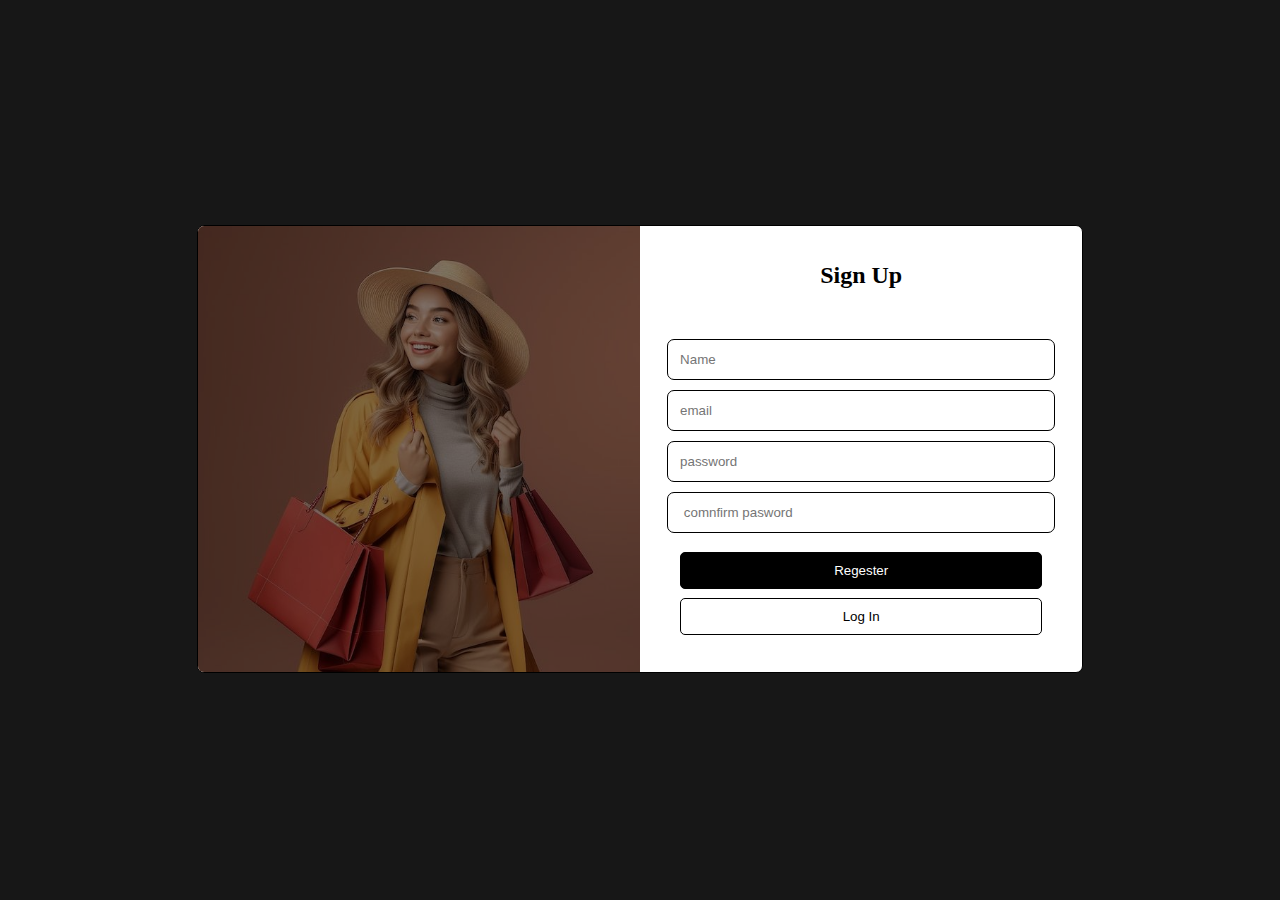
<file: index.html>
<!DOCTYPE html>
<html lang="en">
<head>
    <meta charset="UTF-8">
    <meta name="viewport" content="width=device-width, initial-scale=1.0">
    <meta http-equiv="refresh" content="0; url=/pages/entryPoint.html">
    <title>Document</title>
</head>
<body>
    
</body>
</html>
</file>
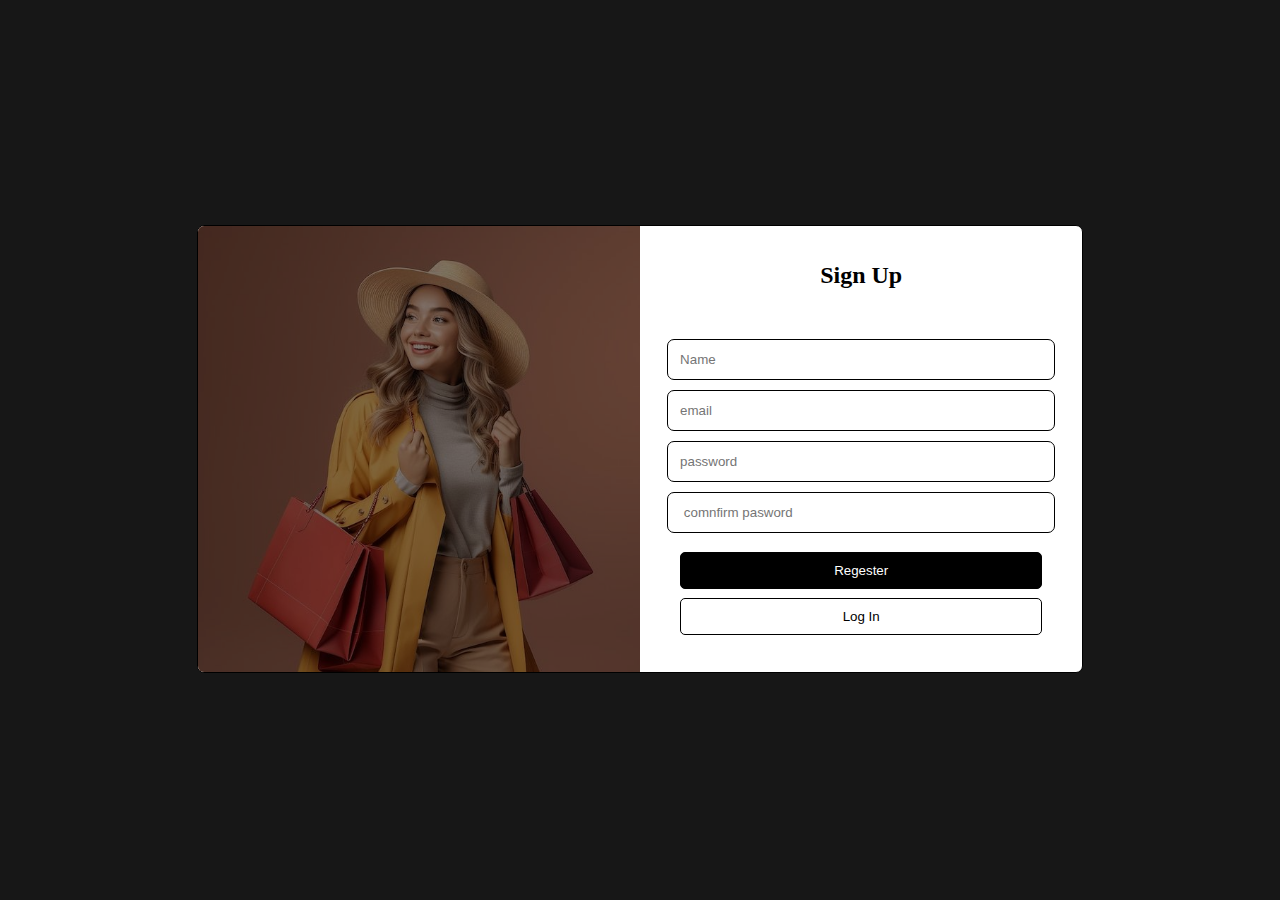
<file: pages/entryPoint.html>
<!DOCTYPE html>
<html lang="en">
<head>
    <meta charset="UTF-8">
    <meta name="viewport" content="width=device-width, initial-scale=1.0">
    <link rel="stylesheet" href="../style/entryPoint.css">
    <title>Document</title>
</head>
<body>
    <section class="container">
        <section class="image">
            <div class="imageContainer">
                <p>Click. Shop. Smile.</p>
                <p>Indulge in Excellence</p>
            </div>
            <img src="../images/entryPoint.jpg" alt=""> 
        </section>
        <section class="content">
            <h2>Sign Up</h2>
            <form action="#">
                <input type="text" name="user_name" class="user_name" placeholder="Name"/>
                <span class="errorMessage nameError">Please enter name conatin your first name and last name </span>
                <input type="email" name="email" class="email" placeholder="email"/>
                <span class="errorMessage emailError">Please enter a valide Email</span>
                <input type="text" name="password" class="password" placeholder="password">
                <span class="errorMessage passwordError">password at least 8 char contain spicial char ubercase and numbers</span>
                <input type="text" name="confirm_pasword" class="confirm_pasword" placeholder=" comnfirm pasword"/>
                <span class="errorMessage confirmPasswordError">password not match</span>
                <button type="submit" class="signUp-btn">Regester</button>
                <span class="errorMessage enterdata">enter your data ..</span>
                <span class="errorMessage emailExists">email already exists try log in </span>
                <button type= "button" class="to-login-btn">Log In </button>
            </form>
        </section>
    </section>

    <script src="../scripts/regestration.js" type="module"></script>
</body>
</html>
</file>
<file: style/entryPoint.css>
@keyframes fadeInUp {
  0% {
    opacity: 0;
    transform: translateY(30px) scale(0.9);
  }

  100% {
    opacity: 1;
    transform: translateY(0) scale(1);
  }
}

@keyframes swapToLeft {
  0% {
    transform: translateX(0%);
  }

  100% {
    transform: translateX(100%);
  }
}

@keyframes swapToRight {
  0% {
    transform: translateX(0%);
  }

  100% {
    transform: translateX(-100%);
  }
}

body {
  min-height: 98vh;
  display: flex;
  justify-content: center;
  align-items: center;
  background-color: rgb(23, 23, 23);

  & .container {
    overflow: hidden;
    text-align: center;
    display: flex;
    justify-self: center;
    align-self: center;
    width: 70%;
    background-color: white;
    border: 1px solid black;
    border-radius: 7px;
    overflow: hidden;

    & .image {
      width: 50%;
      position: relative;
      z-index: 9999;

      & .imageContainer {
        z-index: 100;
        position: absolute;
        width: 100%;
        height: 100%;
        display: flex;
        justify-content: center;
        align-items: center;
        flex-direction: column;
        color: white;
        font-size: 1.5rem;
        background-color: rgba(0, 0, 0, .5);

        & p {
          opacity: 0;
          transform: translateY(30px) scale(0.9);
          animation: fadeInUp 1.2s cubic-bezier(0.22, 1, 0.36, 1) forwards;
          text-shadow: 0 2px 8px rgba(0, 0, 0, 0.2);

          &:first-child {
            animation-delay: 0.4s;
            font-size: 2rem;
            font-weight: bold;
            margin-bottom: 0.5rem;
          }

          &:last-child {
            animation-delay: 0.8s;
            font-style: italic;
          }
        }
      }

      & img {
        width: 100%;
        height: 100%;
      }
    }

    & .content {
      position: relative;
      width: 50%;
      display: flex;
      flex-direction: column;
      justify-content: center;

      & form {
        padding: 20px;
      }

      & .login-btn {
        width: 90%;
        background-color: black;
        color: white;
        padding: 10px;
        border: 1px solid black;
        border-radius: 5px;
        margin: 9px 0px;

      }

      & .login-btn:hover {
        width: 90%;
        background-color: white;
        color: black;
        border: 1px solid black;
        padding: 10px;
        border-radius: 5px;
        transition: all ease-in-out .4s;
        cursor: pointer;

      }

      & .signUp-btn {
        width: 90%;
        background-color: black;
        color: white;
        padding: 10px;
        border: 1px solid black;
        border-radius: 5px;
        margin: 9px 0px;

      }

      & .signUp-btn:hover {
        width: 90%;
        background-color: white;
        color: black;
        border: 1px solid black;
        padding: 10px;
        border-radius: 5px;
        transition: all ease-in-out .4s;
        cursor: pointer;

      }

      & .to-login-btn {
        width: 90%;
        background-color: white;
        color: black;
        border: 1px solid black;
        padding: 10px;
        border-radius: 5px;
        transition: all ease-in-out .4s;
      }

      & .to-login-btn:hover {
        width: 90%;
        background-color: black;
        color: white;
        padding: 10px;
        border: 1px solid black;
        border-radius: 5px;
        cursor: pointer;


      }

      & .to-signUp-btn {
        width: 90%;
        background-color: white;
        color: black;
        border: 1px solid black;
        padding: 10px;
        border-radius: 5px;
        transition: all ease-in-out .4s;
      }

      & .to-signUp-btn:hover {
        width: 90%;
        background-color: black;
        color: white;
        padding: 10px;
        border: 1px solid black;
        border-radius: 5px;
        cursor: pointer;


      }


      & input {
        display: block;
        padding: 12px;
        width: 90%;
        margin: 10px auto;
        border-radius: 7px;
        border: 1px solid black;
      }

      & .errorMessage {
        margin-left: 10px;
        text-align: left;
        color: red;
        display: none;
      }
    }
  }
}
</file>
